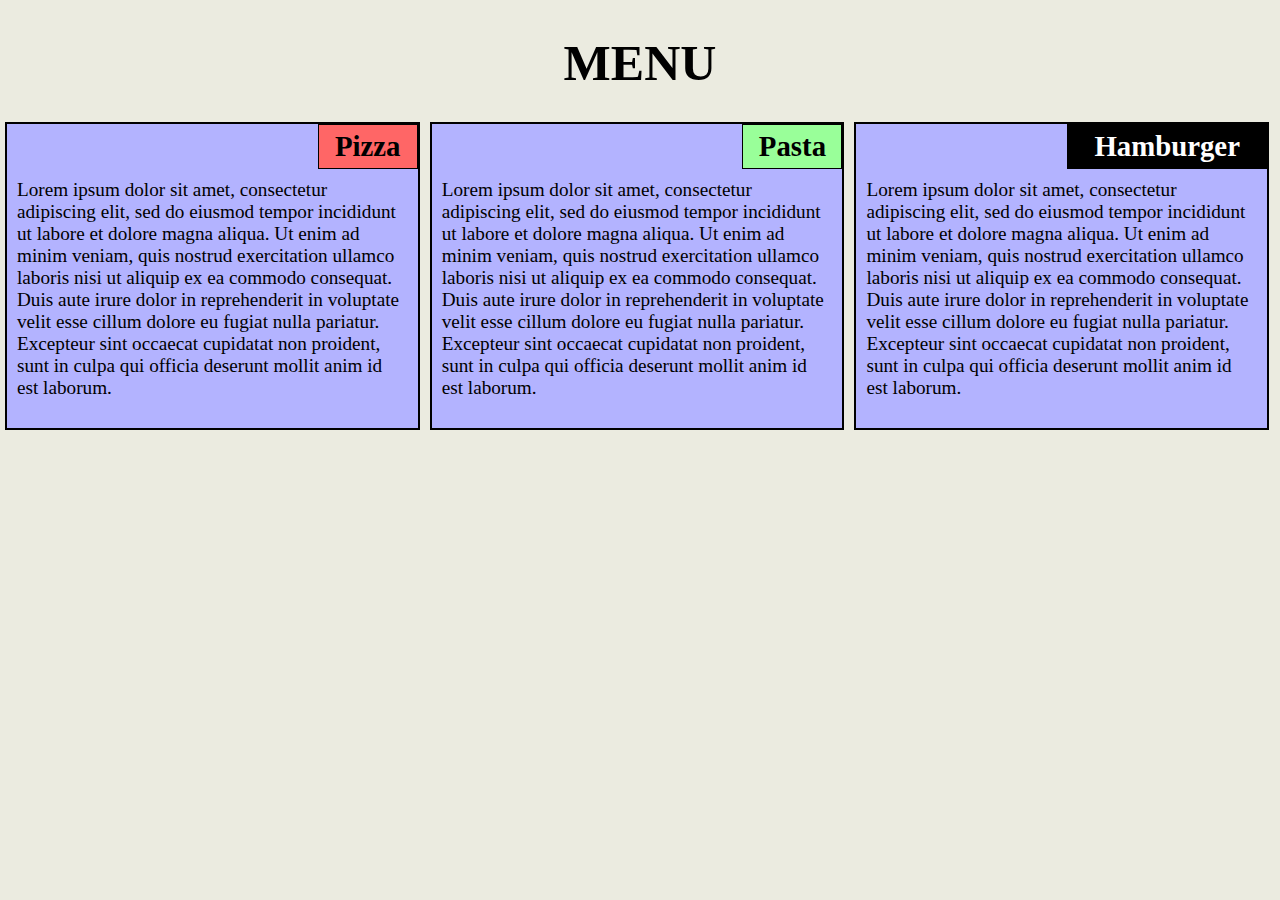
<file: module2-sol/index.html>
<!DOCTYPE html>
<html>
<head>
	<meta name="viewport" content="width=device-width, initial-scale=1">
<link href="css/module_2.css" type="text/css" rel="stylesheet"/>	
	<title> Little Bits's Menu</title>
</head>
<body>
	
		<h1>MENU</h1>
	
	
		<div class="large medium1 small">
			<h2 id="h1">
				Pizza
			</h2>
			<p>    Lorem ipsum dolor sit amet, consectetur adipiscing elit, sed do eiusmod tempor incididunt ut labore et dolore magna aliqua. Ut enim ad minim veniam, quis nostrud exercitation ullamco laboris nisi ut aliquip ex ea commodo consequat. Duis aute irure dolor in reprehenderit in voluptate velit esse cillum dolore eu fugiat nulla pariatur. Excepteur sint occaecat cupidatat non proident, sunt in culpa qui officia deserunt mollit anim id est laborum.</p>
		</div>
	<div class="large medium1 small">
			<h2 id="h2">
				Pasta
			</h2>
			<p>    Lorem ipsum dolor sit amet, consectetur adipiscing elit, sed do eiusmod tempor incididunt ut labore et dolore magna aliqua. Ut enim ad minim veniam, quis nostrud exercitation ullamco laboris nisi ut aliquip ex ea commodo consequat. Duis aute irure dolor in reprehenderit in voluptate velit esse cillum dolore eu fugiat nulla pariatur. Excepteur sint occaecat cupidatat non proident, sunt in culpa qui officia deserunt mollit anim id est laborum.</p>
		</div>
		<div class="large medium2 small">
			<h2 id="h3">
				Hamburger
			</h2>
			<p>    Lorem ipsum dolor sit amet, consectetur adipiscing elit, sed do eiusmod tempor incididunt ut labore et dolore magna aliqua. Ut enim ad minim veniam, quis nostrud exercitation ullamco laboris nisi ut aliquip ex ea commodo consequat. Duis aute irure dolor in reprehenderit in voluptate velit esse cillum dolore eu fugiat nulla pariatur. Excepteur sint occaecat cupidatat non proident, sunt in culpa qui officia deserunt mollit anim id est laborum.</p>
		</div>
	
</body>
</html>
</file>
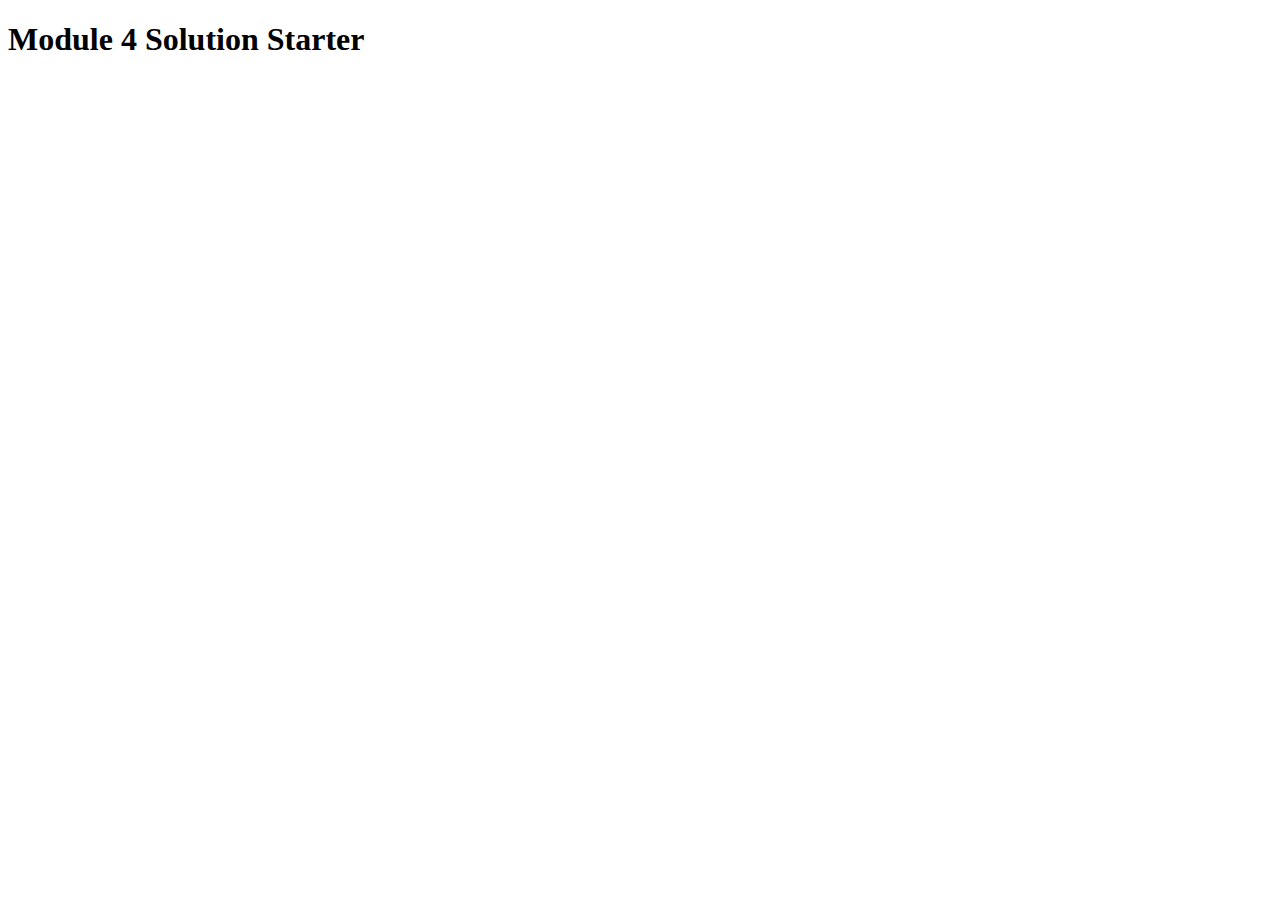
<file: module4_sol/index.html>
<!DOCTYPE html>
<html>
<head>
  <meta charset="utf-8">
  <title>Module 4 Solution Starter</title>
  <script src="SpeakHello.js"></script>
  <script src="SpeakGoodBye.js"></script>
  <script src="script.js"></script>
</head>
<body>
  <h1>Module 4 Solution Starter</h1>
</body>
</html>
</file>
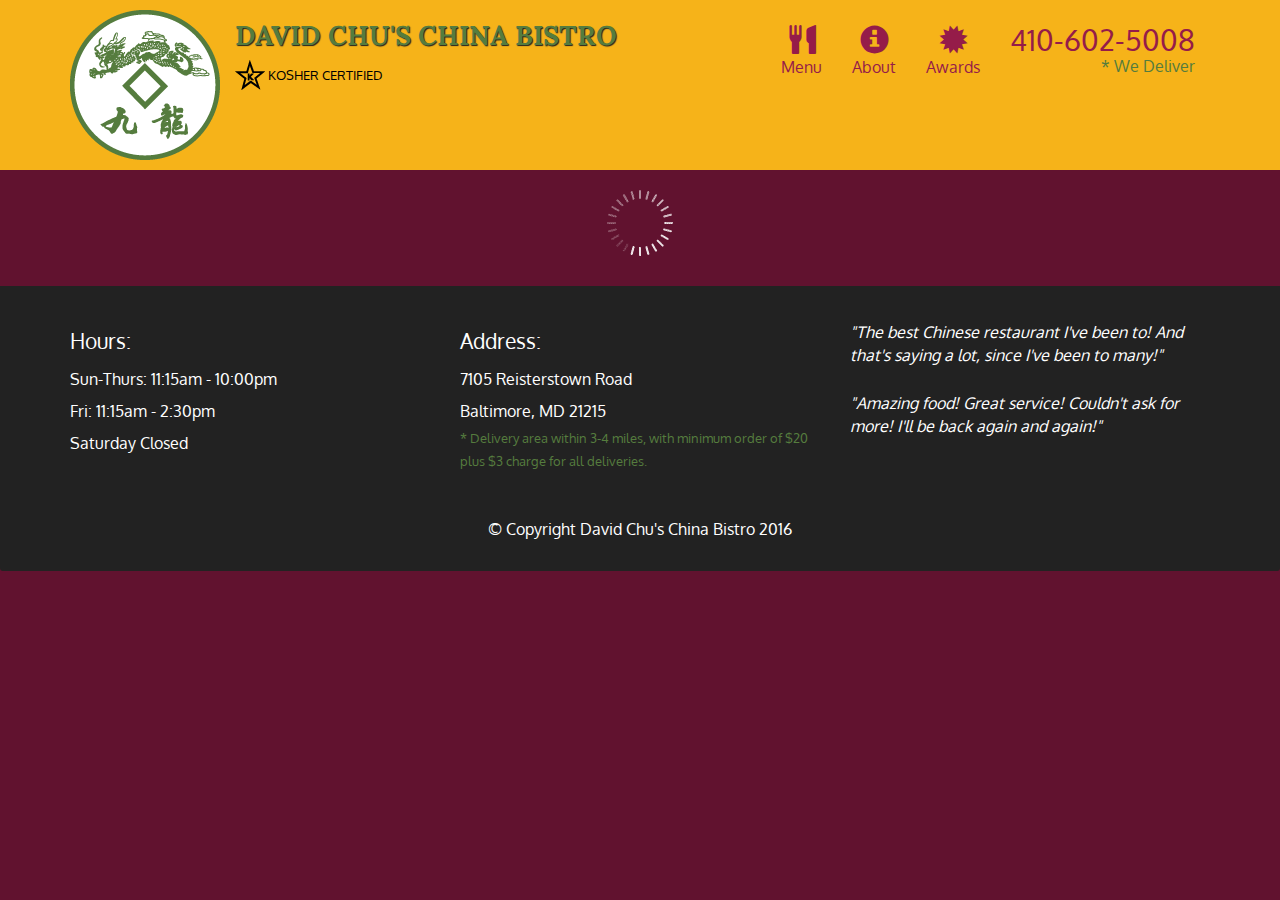
<file: module5_sol/index.html>
<!doctype html>
<html lang="en">
  <head>
    <meta charset="utf-8">
    <meta http-equiv="X-UA-Compatible" content="IE=edge">
    <meta name="viewport" content="width=device-width, initial-scale=1">
    <title>David Chu's China Bistro</title>
    <link rel="stylesheet" href="css/bootstrap.min.css">
    <link rel="stylesheet" href="css/styles.css">
    <link href='https://fonts.googleapis.com/css?family=Oxygen:400,300,700' rel='stylesheet' type='text/css'>
    <link href='https://fonts.googleapis.com/css?family=Lora' rel='stylesheet' type='text/css'>
  </head>
<body>
  <header>
    <nav id="header-nav" class="navbar navbar-default">
      <div class="container">
        <div class="navbar-header">
          <a href="index.html" class="pull-left visible-md visible-lg">
            <div id="logo-img" alt="Logo image"></div>
          </a>

          <div class="navbar-brand">
            <a href="index.html"><h1>David Chu's China Bistro</h1></a>
            <p>
              <img src="images/star-k-logo.png" alt="Kosher certification">
              <span>Kosher Certified</span>
            </p>
          </div>

          <button id="navbarToggle" type="button" class="navbar-toggle collapsed" data-toggle="collapse" data-target="#collapsable-nav" aria-expanded="false">
            <span class="sr-only">Toggle navigation</span>
            <span class="icon-bar"></span>
            <span class="icon-bar"></span>
            <span class="icon-bar"></span>
          </button>
        </div>
        
        <div id="collapsable-nav" class="collapse navbar-collapse">
           <ul id="nav-list" class="nav navbar-nav navbar-right">
            <li id="navHomeButton" class="visible-xs active">
              <a href="index.html">
                <span class="glyphicon glyphicon-home"></span> Home</a>
            </li>
            <li id="navMenuButton">
              <a href="#" onclick="$dc.loadMenuCategories();">
                <span class="glyphicon glyphicon-cutlery"></span><br class="hidden-xs"> Menu</a>
            </li>
            <li>
              <a href="#">
                <span class="glyphicon glyphicon-info-sign"></span><br class="hidden-xs"> About</a>
            </li>
            <li>
              <a href="#">
                <span class="glyphicon glyphicon-certificate"></span><br class="hidden-xs"> Awards</a>
            </li>
            <li id="phone" class="hidden-xs">
              <a href="tel:410-602-5008">
                <span>410-602-5008</span></a><div>* We Deliver</div>
            </li>
          </ul><!-- #nav-list -->
        </div><!-- .collapse .navbar-collapse -->
      </div><!-- .container -->
    </nav><!-- #header-nav -->
  </header>

  <div id="call-btn" class="visible-xs">
    <a class="btn" href="tel:410-602-5008">
    <span class="glyphicon glyphicon-earphone"></span>
    410-602-5008
    </a>
  </div>
  <div id="xs-deliver" class="text-center visible-xs">* We Deliver</div>

  <div id="main-content" class="container"></div>

  <footer class="panel-footer">
    <div class="container">
      <div class="row">
        <section id="hours" class="col-sm-4">
          <span>Hours:</span><br>
          Sun-Thurs: 11:15am - 10:00pm<br>
          Fri: 11:15am - 2:30pm<br>
          Saturday Closed
          <hr class="visible-xs">
        </section>
        <section id="address" class="col-sm-4">
          <span>Address:</span><br>
          7105 Reisterstown Road<br>
          Baltimore, MD 21215
          <p>* Delivery area within 3-4 miles, with minimum order of $20 plus $3 charge for all deliveries.</p>
          <hr class="visible-xs">
        </section>
        <section id="testimonials" class="col-sm-4">
          <p>"The best Chinese restaurant I've been to! And that's saying a lot, since I've been to many!"</p>
          <p>"Amazing food! Great service! Couldn't ask for more! I'll be back again and again!"</p>
        </section>
      </div>
      <div class="text-center">&copy; Copyright David Chu's China Bistro 2016</div>
    </div>
  </footer>

  <!-- jQuery (Bootstrap JS plugins depend on it) -->
  <script src="js/jquery-2.1.4.min.js"></script>
  <script src="js/bootstrap.min.js"></script>
  <script src="js/ajax-utils.js"></script>
  <script src="js/script.js"></script>
</body>
</html>
</file>
<file: module2-sol/css/module_2.css>
* { box-sizing: border-box;
}

body {
	background-color:#ebebe0;
  margin:0;
  padding:0;
}

h1 { 
	text-align:center;
	font-family:Helvatica;
	margin-bottom: 25px;
	font-weight:bold;
  	font-size:50px;
  
}
div {
	border: 2px solid black;
	background-color:#b3b3ff;
	font-family: Helvatica;
	font-size: 120%;
  	padding:10px 10px 0px 10px;
  	margin:5px 5px 10px 5px;
  	padding:0px;
  	float:left;
}

#h1{
  border: 1px solid black;
  text-align:center;
  margin:0px;
  padding:5px 10px 5px 10px;
  width:100px;
  background-color:#ff6666;
  position:relative;
  float:right;
}

p {
  clear:right;
  padding:10px;
}

#h2{
  border: 1px solid black;
  text-align:center;
  margin:0px;
  padding:5px 10px 5px 10px;
  width:100px;
  background-color:#99ff99;
  position:relative;
  float:right;
}

#h3{
  border: 1px solid black;
  text-align:center;
  margin:0px;
  padding:5px 10px 5px 10px;
  width:200px;
  background-color:#000000;
  color:#ffffff;
  position:relative;
  float:right;
}

@media (min-width: 992px) {
  .large {
    width:32.4%;
  }
}

@media (min-width: 768px) and (max-width: 991px) {
  .medium1{
    width:48%;
  }
  .medium2{
    width:100%;
  }
  }

@media (max-width: 767px){
  .small {
    width:100%;
  }
</file>
<file: module5_sol/css/styles.css>
body {
  font-size: 16px;
  color: #fff;
  background-color: #61122f;
  font-family: 'Oxygen', sans-serif;
}

/** HEADER **/
#header-nav {
  background-color: #f6b319;
  border-radius: 0;
  border: 0;
}

#logo-img {
  background: url('../images/restaurant-logo_large.png') no-repeat;
  width: 150px;
  height: 150px;
  margin: 10px 15px 10px 0;
}

.navbar-brand {
  padding-top: 25px;
}
.navbar-brand h1 { /* Restaurant name */
  font-family: 'Lora', serif;
  color: #557c3e;
  font-size: 1.5em;
  text-transform: uppercase;
  font-weight: bold;
  text-shadow: 1px 1px 1px #222;
  margin-top: 0;
  margin-bottom: 0;
  line-height: .75;
}
.navbar-brand a:hover, .navbar-brand a:focus {
  text-decoration: none;
}
.navbar-brand p { /* Kosher cert */
  color: #000;
  text-transform: uppercase;
  font-size: .7em;
  margin-top: 15px;
}
.navbar-brand p span { /* Star-K */
  vertical-align: middle;
}

#nav-list {
  margin-top: 10px;
}
#nav-list a {
  color: #951C49;
  text-align: center;
}
#nav-list a:hover {
  background: #E7E7E7;
}
#nav-list a span {
  font-size: 1.8em;
}

#phone {
  margin-top: 5px;
}
#phone a { /* Phone number */
  text-align: right;
  padding-bottom: 0;
}
#phone div { /* We Deliver */
  color: #557c3e;
  text-align: right;
  padding-right: 15px;
}

.navbar-header button.navbar-toggle, .navbar-header .icon-bar {
  border: 1px solid #61122f;
}
.navbar-header button.navbar-toggle {
  clear: both;
  margin-top: -30px;
}
/* END HEADER */

/* FOOTER */
.panel-footer {
  margin-top: 30px;
  padding-top: 35px;
  padding-bottom: 30px;
  background-color: #222;
  border-top: 0;
}
.panel-footer div.row {
  margin-bottom: 35px;
}
#hours, #address {
  line-height: 2;
}
#hours > span, #address > span {
  font-size: 1.3em;
}
#address p {
  color: #557c3e;
  font-size: .8em;
  line-height: 1.8;
}
#testimonials {
  font-style: italic;
}
#testimonials p:nth-child(2) {
  margin-top: 25px;
}
/* END FOOTER */



/* HOME PAGE */
.container .jumbotron {
  box-shadow: 0 0 50px #3F0C1F;
  border: 2px solid #3F0C1F;
}

#menu-tile, #specials-tile, #map-tile {
  height: 250px;
  width: 100%;
  margin-bottom: 15px;
  position: relative;
  border: 2px solid #3F0C1F;
  overflow: hidden;
}
#menu-tile:hover, #specials-tile:hover, #map-tile:hover {
  box-shadow: 0 1px 5px 1px #cccccc;
}
#menu-tile {
  background: url('../images/menu-tile.jpg') no-repeat;
  background-position: center;
}
#specials-tile {
  background: url('../images/specials-tile.jpg') no-repeat;
  background-position: center;
}
#menu-tile span, #specials-tile span, #map-tile span {
  position: absolute;
  bottom: 0;
  right: 0;
  width: 100%;
  text-align: center;
  font-size: 1.6em;
  text-transform: uppercase;
  background-color: #000;
  color: #fff;
  opacity: .8;
}
/* END HOME PAGE */

/* MENU CATEGORIES PAGE */
.category-tile { 
  position: relative;
  border: 2px solid #3F0C1F;
  overflow: hidden;
  width: 200px;
  height: 200px;
  margin: 0 auto 15px;
}
.category-tile span {
  position: absolute;
  bottom: 0;
  right: 0;
  width: 100%;
  text-align: center;
  font-size: 1.2em;
  text-transform: uppercase;
  background-color: #000;
  color: #fff;
  opacity: .8;
}
.category-tile:hover {
  box-shadow: 0 1px 5px 1px #cccccc;
}

#menu-categories-title + div {
  margin-bottom: 50px;
}
/* END MENU CATEGORIES PAGE */

/* SINGLE CATEGORY PAGE */
.menu-item-tile {
  margin-bottom: 25px;
}
.menu-item-tile hr {
  width: 80%;
}
.menu-item-tile .menu-item-price {
  font-size: 1.1em;
  text-align: right;
  margin-top: -15px;
  margin-right: -15px;
}
.menu-item-tile .menu-item-price span {
  font-size: .6em;
}
.menu-item-photo {
  position: relative;
  border: 2px solid #3F0C1F; 
  overflow: hidden;
  padding: 0;
  margin-right: -15px;
  margin-left: auto;
  margin-bottom: 20px;
  max-width: 250px;
}
.menu-item-photo div {
  position: absolute;
  bottom: 0;
  right: 0;
  width: 80px;
  background-color: #557c3e;
  text-align: center;
}
.menu-item-description {
  padding-right: 30px;
}
h3.menu-item-title {
  margin: 0 0 10px;
}
.menu-item-details {
  font-size: .9em;
  font-style: italic;
}
/* END SINGLE CATEGORY PAGE */


/********** Large devices only **********/
@media (min-width: 1200px) {
  .container .jumbotron {
    background: url('../images/jumbotron_1200.jpg') no-repeat;
    height: 675px;
  }
}

/********** Medium devices only **********/
@media (min-width: 992px) and (max-width: 1199px) {
  /* Header */
  #logo-img {
    background: url('../images/restaurant-logo_medium.png') no-repeat;
    width: 100px;
    height: 100px;
    margin: 5px 5px 5px 0;
  }
  /* End Header */

  /* Home Page */
  .container .jumbotron {
    background: url('../images/jumbotron_992.jpg') no-repeat;
    height: 558px;
  }
  /* End Home Page */
}

/********** Small devices only **********/
@media (min-width: 768px) and (max-width: 991px) {
  /* Home Page */
  .container .jumbotron {
    background: url('../images/jumbotron_768.jpg') no-repeat;
    height: 432px;
  }
  /* End Home Page */
}

/********** Extra small devices only **********/
@media (max-width: 767px) {
  /* Header */
  .navbar-brand {
    padding-top: 10px;
    height: 80px;
  }
  .navbar-brand h1 { /* Restaurant name */
    padding-top: 10px;
    font-size: 5vw; /* 1vw = 1% of viewport width */
  }
  .navbar-brand p { /* Kosher cert */
    font-size: .6em;
    margin-top: 12px;
  }
  .navbar-brand p img { /* Star-K */
    height: 20px;
  }

  #collapsable-nav a { /* Collapsed nav menu text */
    font-size: 1.2em;
  }
  #collapsable-nav a span { /* Collapsed nav menu glyph */
    font-size: 1em;
    margin-right: 5px;
  }

  #call-btn > a {
    font-size: 1.5em;
    display: block;
    margin: 0 20px;
    padding: 10px;
    border: 2px solid #fff;
    background-color: #f6b319;
    color: #951c49;
  }
  #xs-deliver {
    margin-top: 5px;
    font-size: .7em;
    letter-spacing: .1em;
    text-transform: uppercase;
  }
  /* End Header */

  /* Footer */
  .panel-footer section {
    margin-bottom: 30px;
    text-align: center;
  }
  .panel-footer section:nth-child(3) {
    margin-bottom: 0; /* margin already exists on the whole row */
  }
  .panel-footer section hr {
    width: 50%;
  }
  /* End Footer */

  /* Home Page */
  .container .jumbotron {
    margin-top: 30px;
    padding: 0;
  }
  #menu-tile, #specials-tile {
    width: 360px;
    margin: 0 auto 15px;
  }

  .menu-item-photo {
    margin-right: auto;
  }
  .menu-item-tile .menu-item-price {
    text-align: center;
  }
  .menu-item-description {
    text-align: center;;
  }
}


/********** Super extra small devices Only :-) (e.g., iPhone 4) **********/
@media (max-width: 479px) {
  /* Header */
  .navbar-brand h1 { /* Restaurant name */
    padding-top: 5px;
    font-size: 6vw;
  }
  /* End Header */
  
  /* Home page */
  #menu-tile, #specials-tile {
    width: 280px;
    margin: 0 auto 15px;
  }

  .col-xxs-12 {
    position: relative;
    min-height: 1px;
    padding-right: 15px;
    padding-left: 15px;
    float: left;
    width: 100%;
  }
}
</file>
